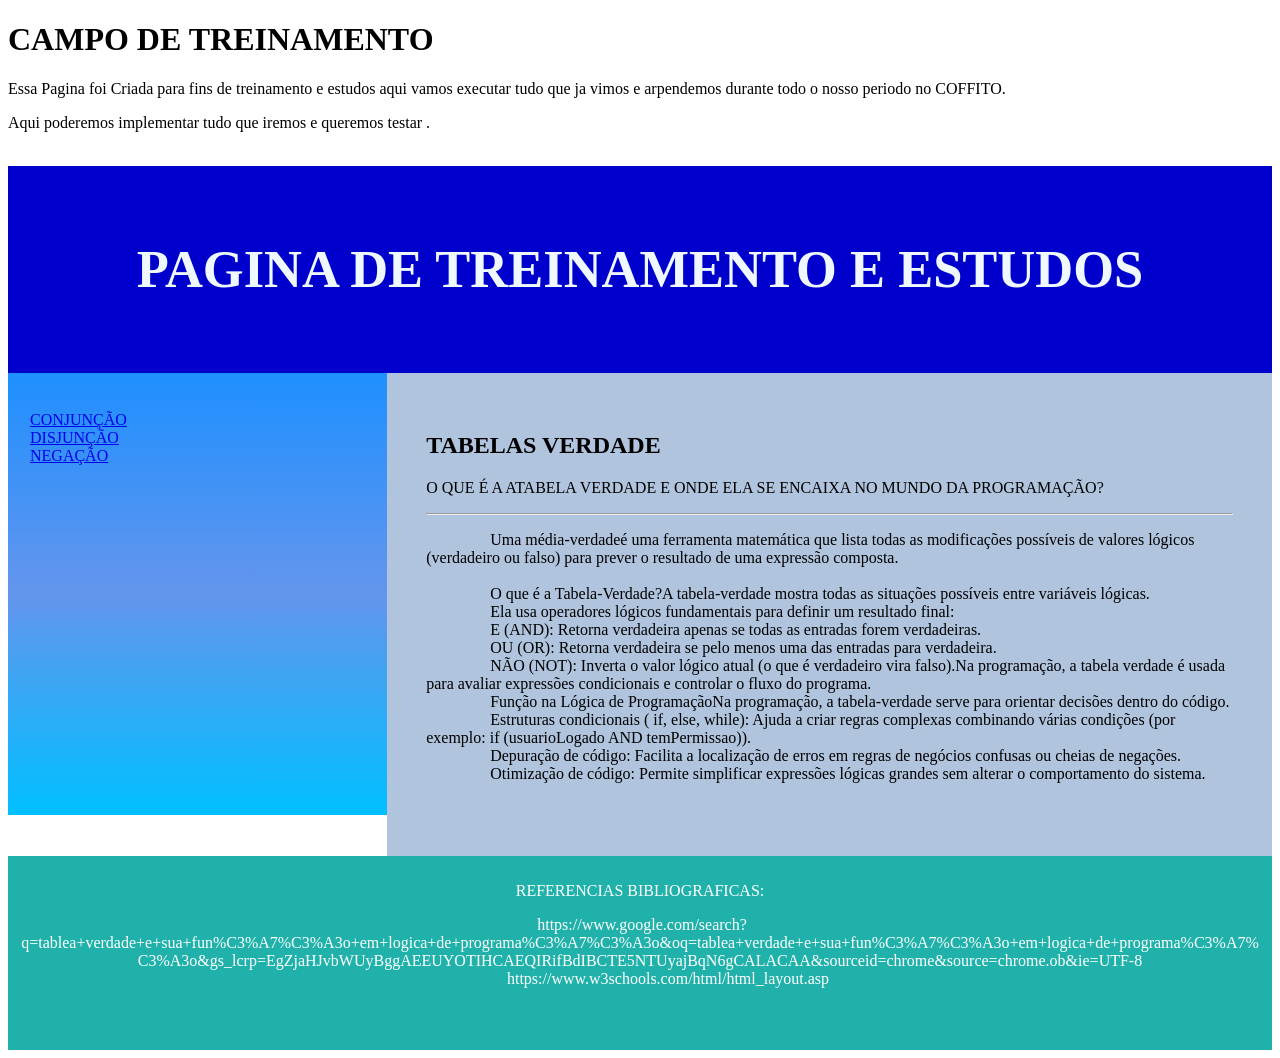
<file: javascript -html-css/index.html>
<!DOCTYPE html>
<html lang="pt-br">
<head>
    <meta charset="UTF-8">
    <meta name="viewport" content="width=device-width, initial-scale=1.0">
    <link rel="stylesheet" href="style.css">
    <title> 4LINUX BASE</title>
</head>
<body>
    <h1> CAMPO DE TREINAMENTO</h1>
    <p> Essa Pagina foi Criada para fins de treinamento e estudos aqui vamos executar tudo que ja vimos e arpendemos durante todo o nosso periodo no COFFITO.</p>
    <p> Aqui poderemos implementar tudo que iremos e queremos testar .</p>
    <br>
    <header>
        <h2>
             PAGINA DE TREINAMENTO E ESTUDOS 
        </h2>
    </header>
    <section>
        <nav>
            <ul>
                <li><a href="conjunção.html">CONJUNÇÃO </a></li>
                <li><a href="disjunção.html">  DISJUNÇÃO </a></li>
                <li><a href="negação.html"> NEGAÇÃO </a></li>
            </ul>
        </nav>
        <article>
            <h2> TABELAS VERDADE </h2>
            <p> O QUE É A ATABELA VERDADE E ONDE ELA SE ENCAIXA NO MUNDO DA PROGRAMAÇÃO? </p>
            <hr>
            <pre>
                Uma média-verdadeé uma ferramenta matemática que lista todas as modificações possíveis de valores lógicos (verdadeiro ou falso) para prever o resultado de uma expressão composta. 
                
                O que é a Tabela-Verdade?A tabela-verdade mostra todas as situações possíveis entre variáveis ​​lógicas. 
                Ela usa operadores lógicos fundamentais para definir um resultado final: 
                E (AND): Retorna verdadeira apenas se todas as entradas forem verdadeiras.
                OU (OR): Retorna verdadeira se pelo menos uma das entradas para verdadeira.
                NÃO (NOT): Inverta o valor lógico atual (o que é verdadeiro vira falso).Na programação, a tabela verdade é usada para avaliar expressões condicionais e controlar o fluxo do programa. 
                Função na Lógica de ProgramaçãoNa programação, a tabela-verdade serve para orientar decisões dentro do código. 
                Estruturas condicionais ( if, else, while): Ajuda a criar regras complexas combinando várias condições (por exemplo: if (usuarioLogado AND temPermissao)).
                Depuração de código: Facilita a localização de erros em regras de negócios confusas ou cheias de negações.
                Otimização de código: Permite simplificar expressões lógicas grandes sem alterar o comportamento do sistema.
            </pre>
        </article>
    </section>













    <footer>
        <P>REFERENCIAS BIBLIOGRAFICAS:</P>
        <pre> https://www.google.com/search?q=tablea+verdade+e+sua+fun%C3%A7%C3%A3o+em+logica+de+programa%C3%A7%C3%A3o&oq=tablea+verdade+e+sua+fun%C3%A7%C3%A3o+em+logica+de+programa%C3%A7%C3%A3o&gs_lcrp=EgZjaHJvbWUyBggAEEUYOTIHCAEQIRifBdIBCTE5NTUyajBqN6gCALACAA&sourceid=chrome&source=chrome.ob&ie=UTF-8
              https://www.w3schools.com/html/html_layout.asp

        </pre>

    </footer>
</body>
</html>
</file>
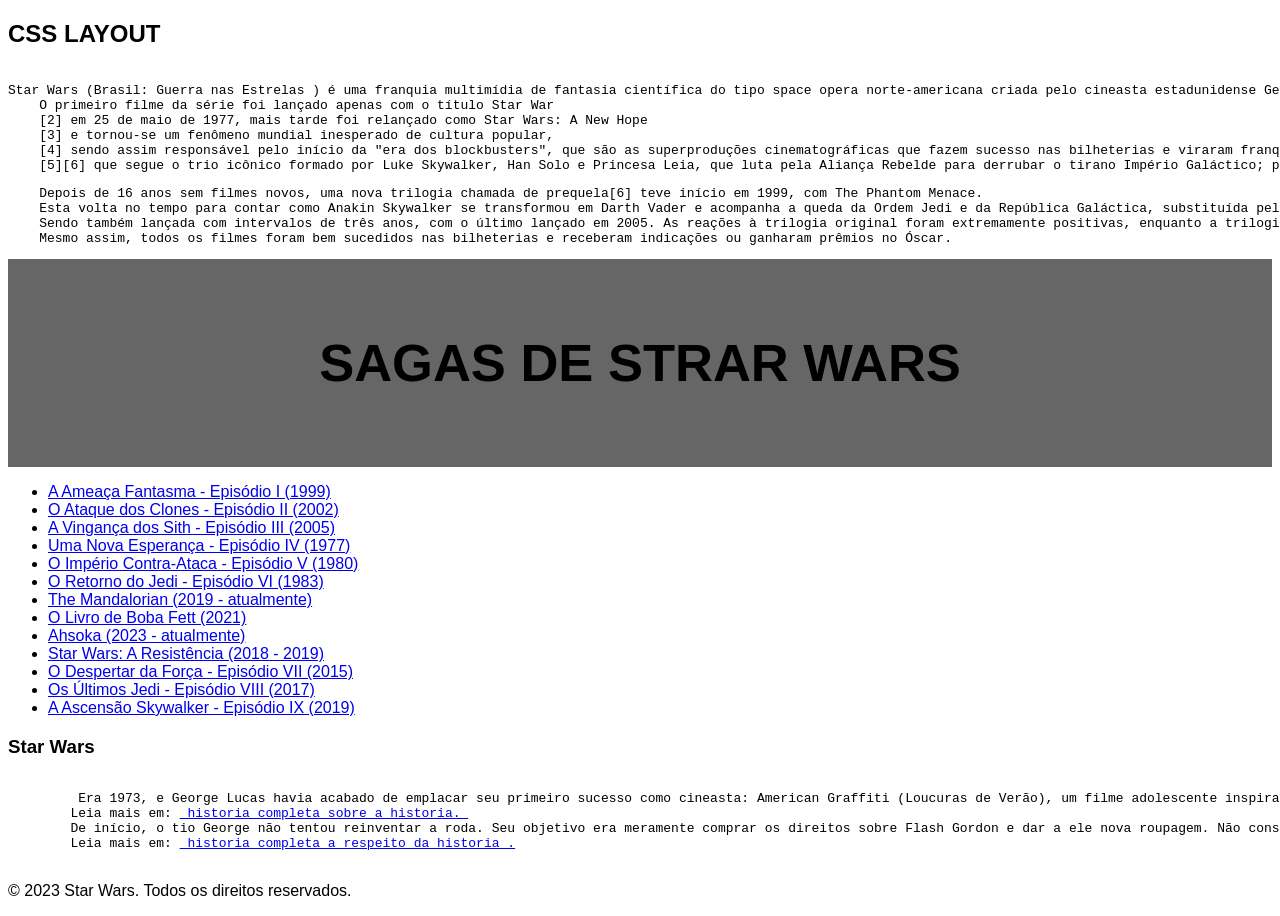
<file: arquivo de treinamento/fontew3schools/index.html>
<!DOCTYPE html>
<html lang="pt-br">

<head>
    <meta charset="UTF-8">
    <meta name="viewport" content="width-device-width, initial-scale=1.0">
    <title> PAGINA DE ERROS </title>
    <style>
        *{
            box-sizing:border-box;
        }
    body {
        font-family: arial, Helvetica, sans-serif;
    }
    header{
        background-color: #666;
        padding: 30px;
        text-align: center;
        font-size: 35px;
        color: black-space;
    }
    </style>
</head>

<body>

<h2> CSS LAYOUT </h2>
<pre> 
Star Wars (Brasil: Guerra nas Estrelas ) é uma franquia multimídia de fantasia científica do tipo space opera norte-americana criada pelo cineasta estadunidense George Lucas que conta com uma série de nove filmes épicos de fantasia, e dois spin-offs.
    O primeiro filme da série foi lançado apenas com o título Star War
    [2] em 25 de maio de 1977, mais tarde foi relançado como Star Wars: A New Hope
    [3] e tornou-se um fenômeno mundial inesperado de cultura popular,
    [4] sendo assim responsável pelo início da "era dos blockbusters", que são as superproduções cinematográficas que fazem sucesso nas bilheterias e viraram franquias com brinquedos, jogos eletrônicos, livros, etc. Foi seguido por duas sequências, The Empire Strikes Back e Return of the Jedi, lançadas com intervalos de três anos, formando a trilogia original,
    [5][6] que segue o trio icônico formado por Luke Skywalker, Han Solo e Princesa Leia, que luta pela Aliança Rebelde para derrubar o tirano Império Galáctico; paralelamente ocorre a jornada de Luke para se tornar um cavaleiro Jedi e a luta contra Darth Vader, um ex-Jedi que sucumbiu ao Lado Sombrio da Força e ao Imperador.
</pre>
<pre>
    Depois de 16 anos sem filmes novos, uma nova trilogia chamada de prequela[6] teve início em 1999, com The Phantom Menace.
    Esta volta no tempo para contar como Anakin Skywalker se transformou em Darth Vader e acompanha a queda da Ordem Jedi e da República Galáctica, substituída pelo Império.
    Sendo também lançada com intervalos de três anos, com o último lançado em 2005. As reações à trilogia original foram extremamente positivas, enquanto a trilogia prequela recebeu reações mistas tanto da crítica especializada como do público.
    Mesmo assim, todos os filmes foram bem sucedidos nas bilheterias e receberam indicações ou ganharam prêmios no Óscar.
</pre>

<header> 
    <h2> SAGAS DE STRAR WARS </h2>
    
</header>
<section>
    <nav>
        <ul>
            <li><a href="https://www.imdb.com/pt/title/tt0120915/">A Ameaça Fantasma - Episódio I (1999)</a></li>
            <li><a href="https://www.imdb.com/pt/title/tt0120916/">O Ataque dos Clones - Episódio II (2002)</a></li>
            <li><a href="https://www.imdb.com/pt/title/tt0120917/">A Vingança dos Sith - Episódio III (2005)</a></li>
            <li><a href="https://www.imdb.com/pt/title/tt0076759/">Uma Nova Esperança - Episódio IV (1977)</a></li>
            <li><a href="https://www.imdb.com/pt/title/tt0080684/">O Império Contra-Ataca - Episódio V (1980)</a></li>
            <li><a href="https://www.imdb.com/pt/title/tt0086190/">O Retorno do Jedi - Episódio VI (1983)</a></li>
            <li><a href="https://www.imdb.com/pt/title/tt5074318/">The Mandalorian (2019 - atualmente)</a></li>
            <li><a href="https://www.imdb.com/pt/title/tt11496200/">O Livro de Boba Fett (2021)</a></li>
            <li><a href="https://www.imdb.com/pt/title/tt11496201/">Ahsoka (2023 - atualmente)</a></li>
            <li><a href="https://www.imdb.com/pt/title/tt8367564/">Star Wars: A Resistência (2018 - 2019)</a></li>
            <li><a href="https://www.imdb.com/pt/title/tt3659388/">O Despertar da Força - Episódio VII (2015)</a></li>
            <li><a href="https://www.imdb.com/pt/title/tt4844776/">Os Últimos Jedi - Episódio VIII (2017)</a></li>
            <li><a href="https://www.imdb.com/pt/title/tt9484998/">A Ascensão Skywalker - Episódio IX (2019)</a></li>
            
        </ul>
    </nav>
    <article>
        <h1> Star Wars </h1>
        <pre>  
         Era 1973, e George Lucas havia acabado de emplacar seu primeiro sucesso como cineasta: American Graffiti (Loucuras de Verão), um filme adolescente inspirado nos anos 1960, se tornou sucesso de público...
        Leia mais em: <a href="https://super.abril.com.br/cultura/star-wars-como-tudo-comecou/"> historia completa sobre a historia. </a>
        De início, o tio George não tentou reinventar a roda. Seu objetivo era meramente comprar os direitos sobre Flash Gordon e dar a ele nova roupagem. Não conseguiu. E aí falou: “Quer saber? Vou inventar ... 
        Leia mais em: <a href="https://super.abril.com.br/cultura/star-wars-como-tudo-comecou/"> historia completa a respeito da historia .</a>
        </pre>
    </article>
</section>
    









<footer>
    <p>&copy; 2023 Star Wars. Todos os direitos reservados.</p>
</footer>
</body>
</html>
</file>
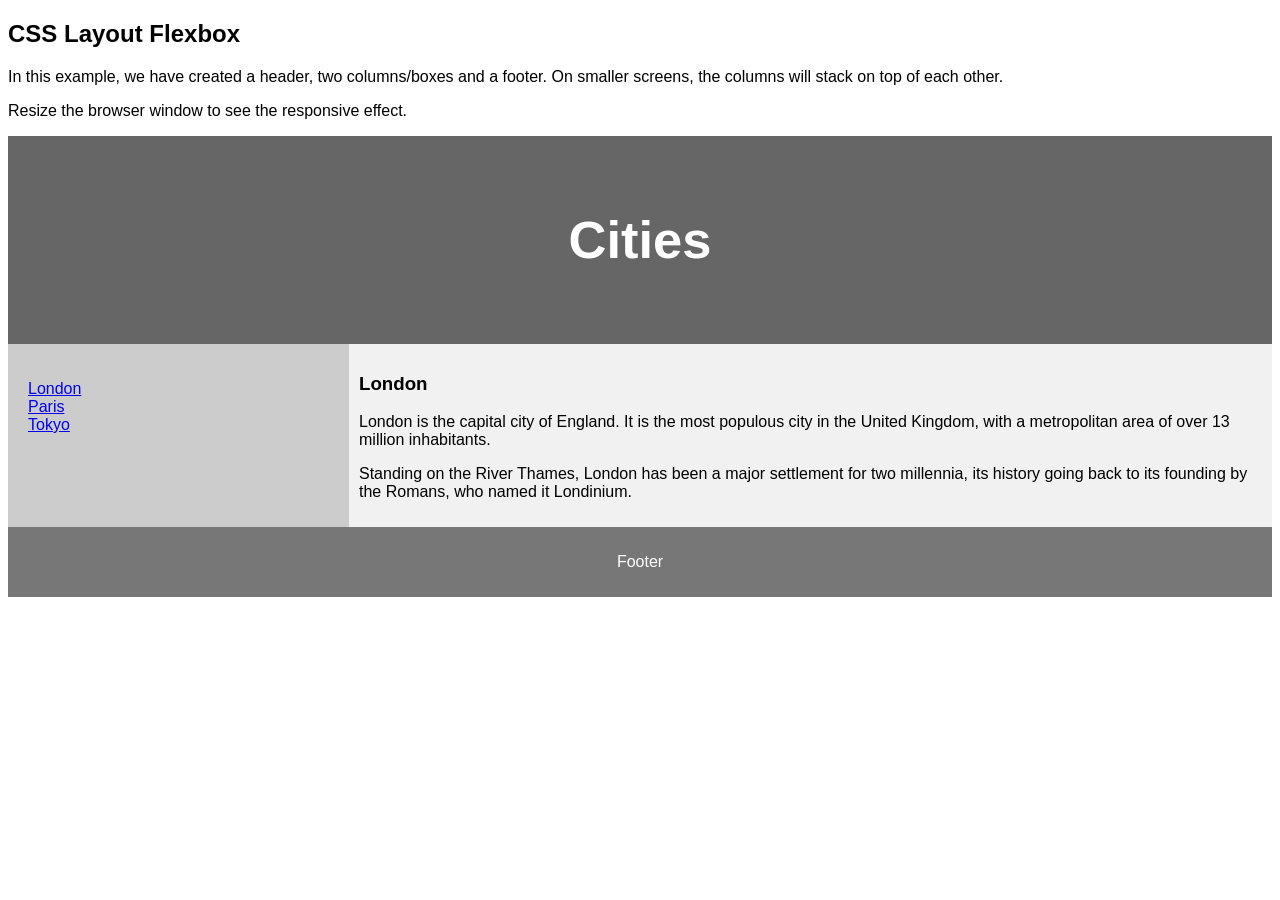
<file: javascript -html-css/analise de pagina.html>
<!DOCTYPE html>
<html lang="en">
<head>
<title>CSS Template</title>
<meta charset="utf-8">
<meta name="viewport" content="width=device-width, initial-scale=1">
<style>
* {
  box-sizing: border-box;
}

body {
  font-family: Arial, Helvetica, sans-serif;
}

/* Style the header */
header {
  background-color: #666;
  padding: 30px;
  text-align: center;
  font-size: 35px;
  color: white;
}

/* Container for flexboxes */
section {
  display: -webkit-flex;
  display: flex;
}

/* Style the navigation menu */
nav {
  -webkit-flex: 1;
  -ms-flex: 1;
  flex: 1;
  background: #ccc;
  padding: 20px;
}

/* Style the list inside the menu */
nav ul {
  list-style-type: none;
  padding: 0;
}

/* Style the content */
article {
  -webkit-flex: 3;
  -ms-flex: 3;
  flex: 3;
  background-color: #f1f1f1;
  padding: 10px;
}

/* Style the footer */
footer {
  background-color: #777;
  padding: 10px;
  text-align: center;
  color: white;
}

/* Responsive layout - makes the menu and the content (inside the section) sit on top of each other instead of next to each other */
@media (max-width: 600px) {
  section {
    -webkit-flex-direction: column;
    flex-direction: column;
  }
}
</style>
</head>
<body>

<h2>CSS Layout Flexbox</h2>
<p>In this example, we have created a header, two columns/boxes and a footer. On smaller screens, the columns will stack on top of each other.</p>
<p>Resize the browser window to see the responsive effect.</p>

<header>
  <h2>Cities</h2>
</header>

<section>
  <nav>
    <ul>
      <li><a href="#">London</a></li>
      <li><a href="#">Paris</a></li>
      <li><a href="#">Tokyo</a></li>
    </ul>
  </nav>
  
  <article>
    <h1>London</h1>
    <p>London is the capital city of England. It is the most populous city in the  United Kingdom, with a metropolitan area of over 13 million inhabitants.</p>
    <p>Standing on the River Thames, London has been a major settlement for two millennia, its history going back to its founding by the Romans, who named it Londinium.</p>
  </article>
</section>

<footer>
  <p>Footer</p>
</footer>

</body>
</html>
</file>
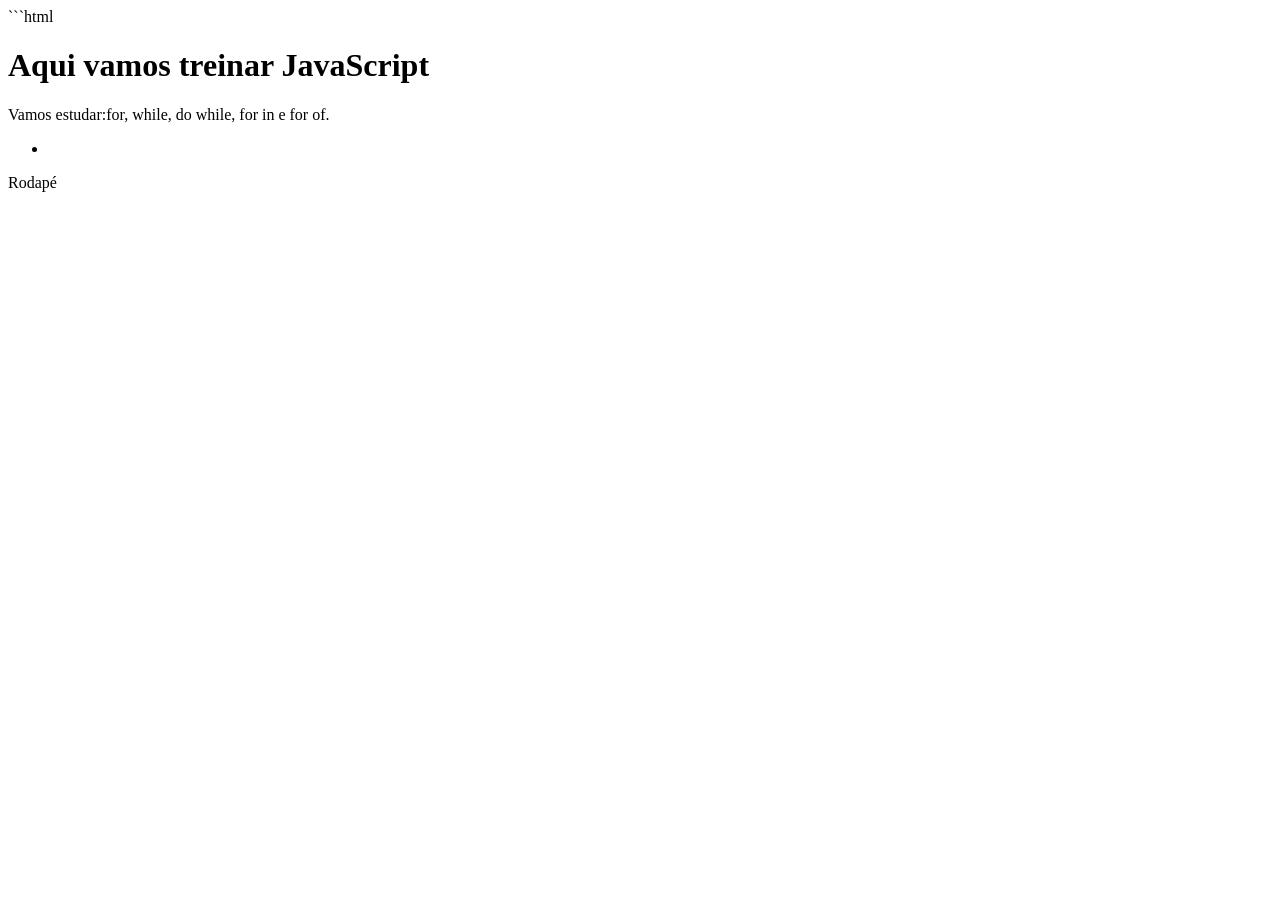
<file: javascript -html-css/js copy.html>
```html
<!DOCTYPE html>
<html lang="pt-BR">

<head>
    <meta charset="UTF-8">
    <meta name="viewport" content="width=device-width, initial-scale=1.0">

    <title>JavaScript - Treinamento</title>
</head>

<body>

    <h1>Aqui vamos treinar JavaScript</h1>
    <p> Vamos estudar:for, while, do while, for in e for of. </p>

    <div>
        <nav>
            <ul>
                <li id="menu11"> </li>
            </ul>
        </nav>
    </div>

    <p id="teste"></p>



    <script>

        // function chamarMenu() {

        //     const catalogo = ["filmes","animes","mangas","series","HQS","podcast"];

        //     let menu = "";

        //     for (let i = 0; i < catalogo.length; i++) {

        //         menu += "<li>" + catalogo[i] + "</li>";
        //     }

        //     document.getElementById("menu11").innerHTML = menu;

        // }
        
        function criaMenu () {
             const catalogo = ["filmes","animes","mangá"];
            let menu = "";
            for (let item of catalogo){
              menu+= "<li>" + item + "</li>";
            }
          return menu;
            }
        document.getElementById("menu11").innerHTML = menu;
        console.log(criaMenu());
        
        
    // //     function criaMenu() {

    // //     const catalogo = ["filmes", "animes", "mangá"];

    // //     let menu = "";

    // //     for (let item of catalogo) {
    // //     menu += "<li>" + item + "</li>";
    // //     }

    // //     return menu;
    // //     }

    // // document.getElementById("menu11").innerHTML = criaMenu();

    // console.log(criaMenu());


       

    </script>





    <footer>
        <p>Rodapé</p>
    </footer>
</body>
</html>
</file>
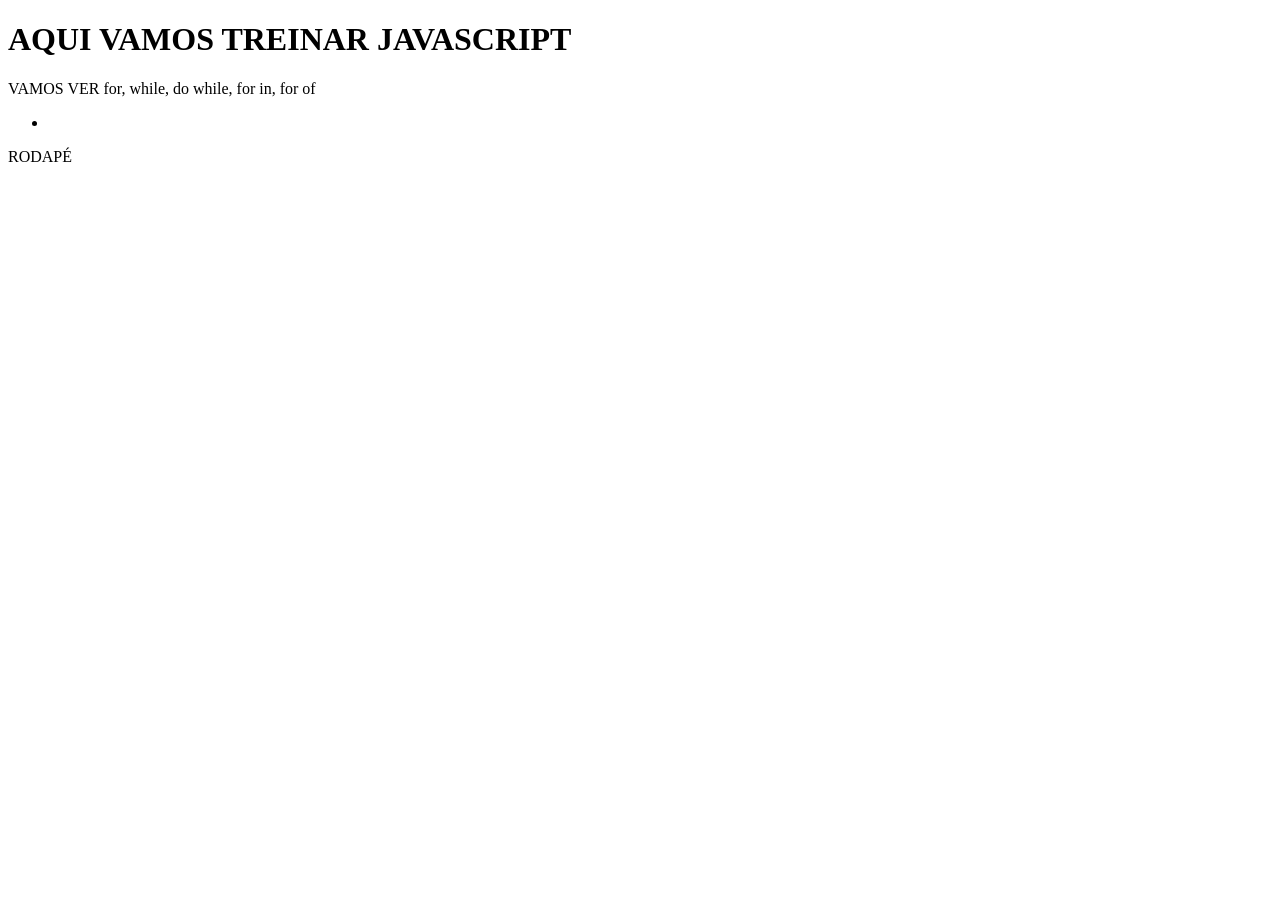
<file: javascript -html-css/js.html>
<!DOCTYPE html>
<html lang="pe-bt">

<head>
    <meta charset="UTF-8">
    <meta name="viewport" content="width=device-width, initial-scale=1.0">
    <title> JAVA SCRIPT </title>
</head>

<body>
    <h1> AQUI VAMOS TREINAR JAVASCRIPT </h1>
    <p> VAMOS VER for, while, do while, for in, for of </p>
    <div>
        <nav>
            <ul>
                <li id="menu11" class="menu-teste"> </li>
            </ul>
        </nav>
    </div>
    <p id="teste"> </p>






    
    <script>
// const menu = ["pagina4", "pagina5","pagina6"];
// let menu2 = [];

// function chamaMenu (n) {
//    for (let i = 0; i < menu.length;i++)
//    menu2 += menu[i] + "<li>" + "</li>";
//    return menu2
//}
//let elemento = document.getElementById(menu1).innerHTML





//     let i = 5;
// for (let i = 0; i < 10; i++) {
//   // some statements
// }
// document.getElementById("teste").innerHTML = i;



// const menu1 = ["pagina1", "pagina2","pagina3"];
// let menu2 = [];
// for (let i = 0; i < menu1.length;i++) {
//     menu2 += menu1[i] + " - ";
// }
// console.log(menu2);

// const flores = ["rosas", "tulipas","magueridas","orquideas"];AQUI DEU ERRADO.
// let buque = ["buque de"];

// for (let i = 0; i< flores.length; i++) {
//     buque.push (" - " + flores[i]);

// }
// console.log(buque);


// const flores = ["rosas", "tulipas", "margaridas", "orquideas"]; LEMBREI DE USAR O PONTO PUSH QUE ADICIONA NOVOS ELEMENTOS NO ARRAY UMA DAS FUNÇÕES DE NAVEGAÇÃO DE ARRAYS
// let buque = []; 

// for (let i = 0; i < flores.length; i++) {
//     buque.push("buque de " + flores[i]);
// }

// console.log(buque);


// const menu = ["pagina1", "pagina2","pagina3"];TA ERRADO POR ENQUANTO
// let menu1 = [];
// for(let i =0; i < menu.length; i++) {
//     menu1 += "<li>" + menu[i] + "</li>";
// }
// document.getElementById(menu11)- aqui dentro do parenteses nos referimos ao menu1 que esta dentro de uma div e com a ul id = menu1.innerHTML = menu1;



function chamarMenu() {

const catalogo = ["filmes", "animes", "mangas", "series", "HQS", "podcast"];
let menu = "";
for (let i = 0; i < catalogo.length; i++) {
    menu += "<li>" + catalogo[i] + "</li>";
}

document.getElementById("menu11").innerHTML = menu;

}









</script>
<footer>  RODAPÉ  </footer>

</body>
</html>
</file>
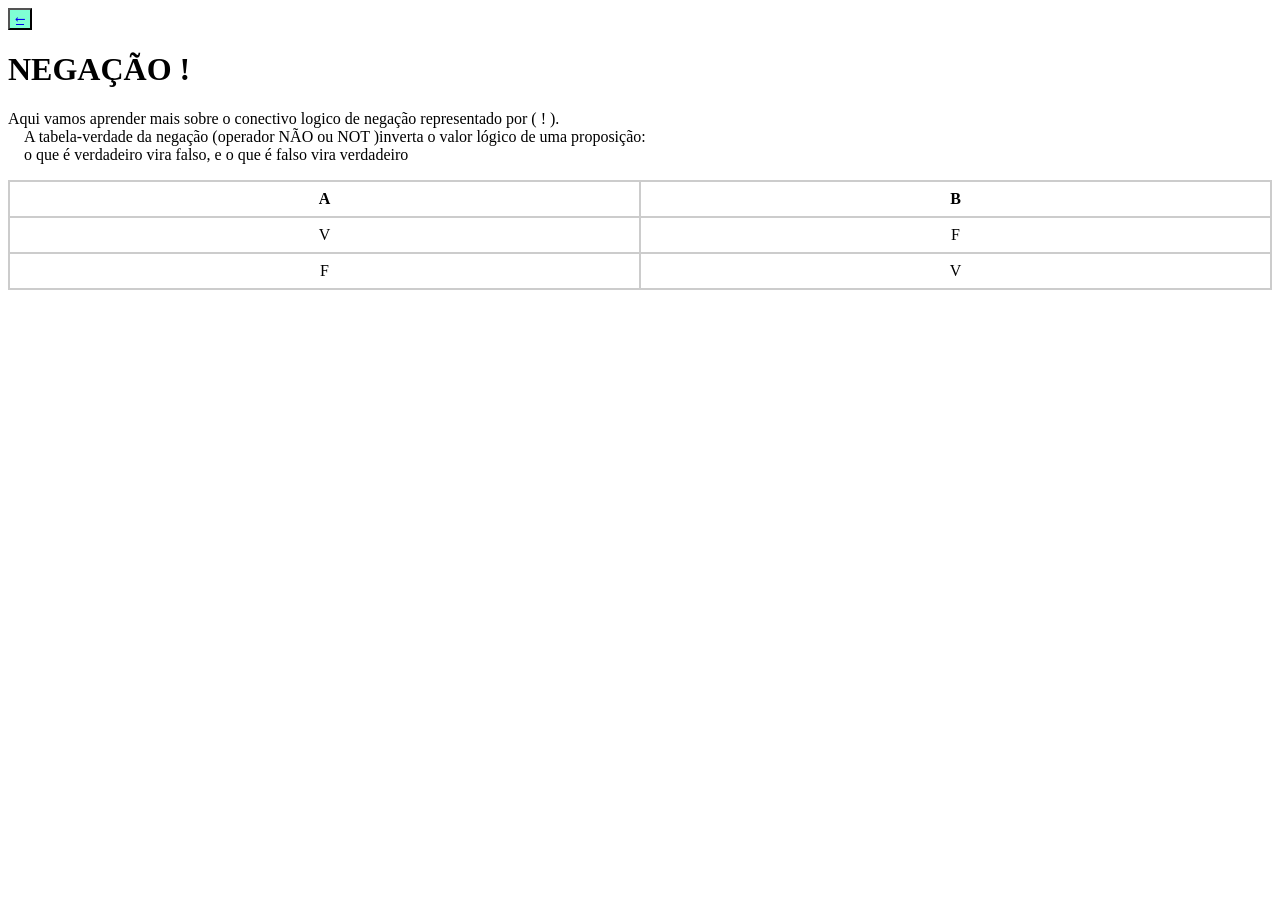
<file: javascript -html-css/negação.html>
<!DOCTYPE html>
<html lang="pt-br">
<head>
    <meta charset="UTF-8">
    <meta name="viewport" content="width=device-width, initial-scale=1.0">
    <button style="background-color: aquamarine; font-family: 'Courier New', Courier, monospace; color: aliceblue;">
        <LINK> <a href="index.html" > &#10229; </a></LINK>
    </button>
    <link rel="stylesheet" href="style.css">
    <title>NEGAÇÃO</title>
</head>
<body>
    <h1> NEGAÇÃO ! </h1>
    <pre>Aqui vamos aprender mais sobre o conectivo logico de negação representado por ( ! ). 
    A tabela-verdade da negação (operador NÃO ou NOT )inverta o valor lógico de uma proposição: 
    o que é verdadeiro vira falso, e o que é falso vira verdadeiro</pre>
    <section>
        <table id="negacao" class="negacao">
            <tr>
                <th> A </th>
                <th> B </th>
            </tr>
            <tr>
                <td> V </td>
                <td> F </td>
            </tr>
            <tr>
                <td> F </td>
                <td> V </td>
            </tr>
        </table>
    </section>
    
</body>
</html>
</file>
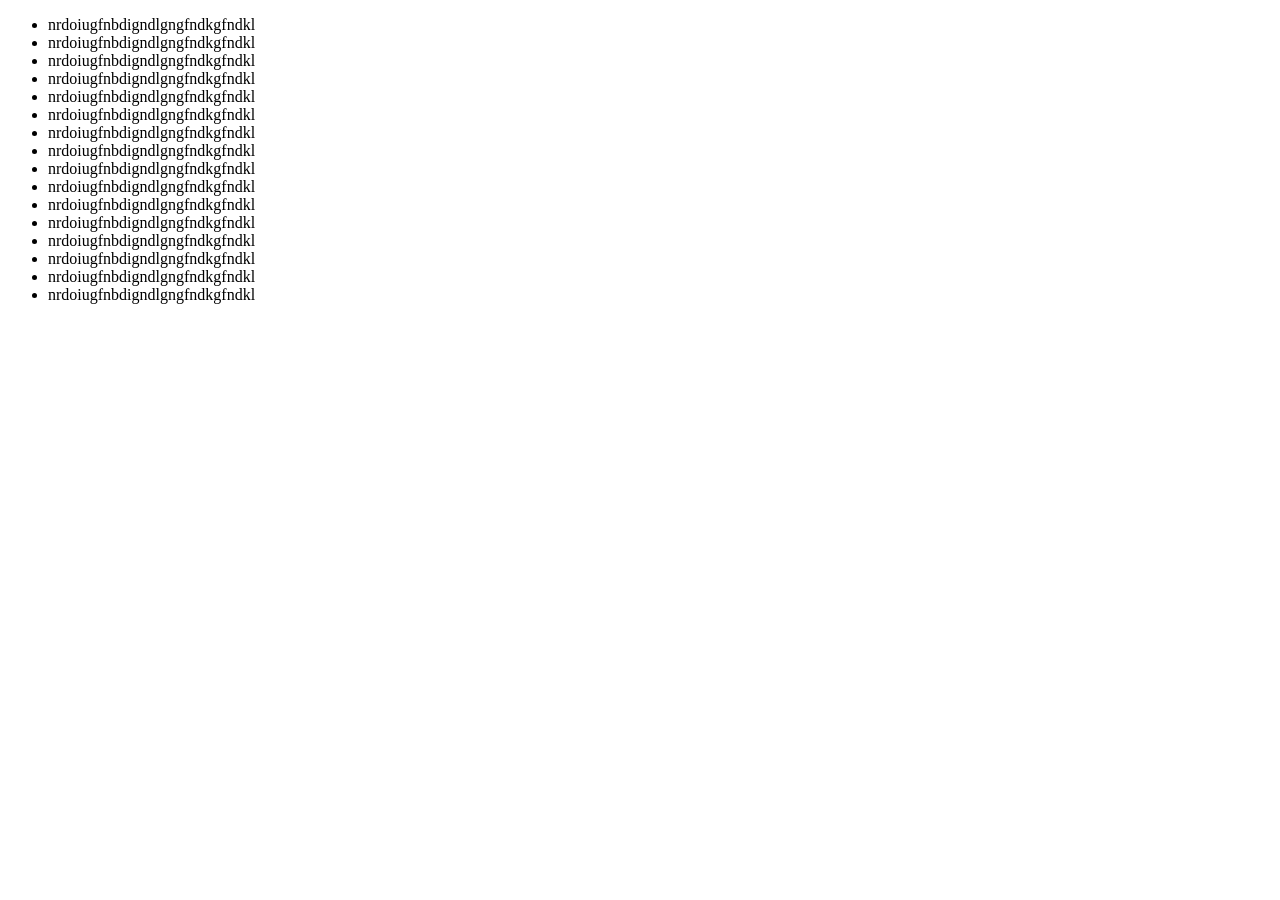
<file: arquivo de treinamento/fontew3schools/index2.html>
<!DOCTYPE html>
<html lang="en">
<head>
    <meta charset="UTF-8">
    <meta name="viewport" content="width=device-width, initial-scale=1.0">
    <title>Document</title>
</head>
<body>
    <ul>
        <li> nrdoiugfnbdigndlgngfndkgfndkl</li>
        <li> nrdoiugfnbdigndlgngfndkgfndkl</li>
        <li> nrdoiugfnbdigndlgngfndkgfndkl</li>
        <li> nrdoiugfnbdigndlgngfndkgfndkl</li>
        <li> nrdoiugfnbdigndlgngfndkgfndkl</li>
        <li> nrdoiugfnbdigndlgngfndkgfndkl</li>
        <li> nrdoiugfnbdigndlgngfndkgfndkl</li>
        <li> nrdoiugfnbdigndlgngfndkgfndkl</li>
        <li> nrdoiugfnbdigndlgngfndkgfndkl</li>
        <li> nrdoiugfnbdigndlgngfndkgfndkl</li>
        <li> nrdoiugfnbdigndlgngfndkgfndkl</li>
        <li> nrdoiugfnbdigndlgngfndkgfndkl</li>
        <li> nrdoiugfnbdigndlgngfndkgfndkl</li>
        <li> nrdoiugfnbdigndlgngfndkgfndkl</li>
        <li> nrdoiugfnbdigndlgngfndkgfndkl</li>
        <li> nrdoiugfnbdigndlgngfndkgfndkl</li>
    </ul>
</body>
</html>
</file>
<file: javascript -html-css/style.css>
*{
    box-sizing: border-box;
}

body {
    font-family: Georgia, serif;
}
/* HEADER */

header {
    background-color: #0000CD;
    padding: 30px;
    text-align: center;
    font-size: 35px;
    color: aliceblue;
}

/*create two coluns/boxes that floats next each other , anotação interessante se não definirmos o que cada boloco irá ocupar o próprio browser define quem sobreõe quem é nesecessario definir as caixar e seus tamanhos e larguras em porcentagem pois a paginaninteira temum limite.*/

nav {
    
    flex: 1 1 30%;
    width: 30%;
    height: 442px;
    background: linear-gradient(#1E90FF,#6495ED, #00BFFF );
    padding: 22px;
    display: flex;
}

/* LISTAS MENU */

nav ul {
    list-style-type: none;
    padding: 0;
}

article {
    flex: 1 1 70%;
    padding: 39px;
    min-width: 300px;
    background-color: #B0C4DE;
    min-height: 300px;
}

pre {
    white-space: pre-wrap;
    word-break: break-word;
    font-family: inherit;


}

section {
    display: flex;
    flex-wrap: wrap;
}

section::after {
    content: "";
    display: table;
    clear: both;
}

footer {
    background-color: #20B2AA;
    padding: 10px;
    text-align: center;
    color: white;


}

/* OPÇÕES DO MENU TABELAS VERDADE */
.negacao{     
            width:100%;
            border-collapse: collapse;

        th, td {
            border: 2px solid #ccc;
            padding: 8px;
            text-align: center;
        }
    }
.disjuncao{              
            width:100%;
            border-collapse: collapse;
       
        th, td {
            border: 2px solid #ccc;
            padding: 8px;
            text-align: center;
        }
}

.conjuncao{           
            width:100%;
            border-collapse: collapse;
        
        th, td {
            border: 3px solid #ccc;
            padding: 8px;
            text-align: center;
        }
}


@media (max-width: 600px) {
    nav,article {
        width: 100%;
        height: auto;
    }
    header h2 {
        font-size: 20px;
    }
    p, li {
        font-size: 14px;
    }
}
</file>
